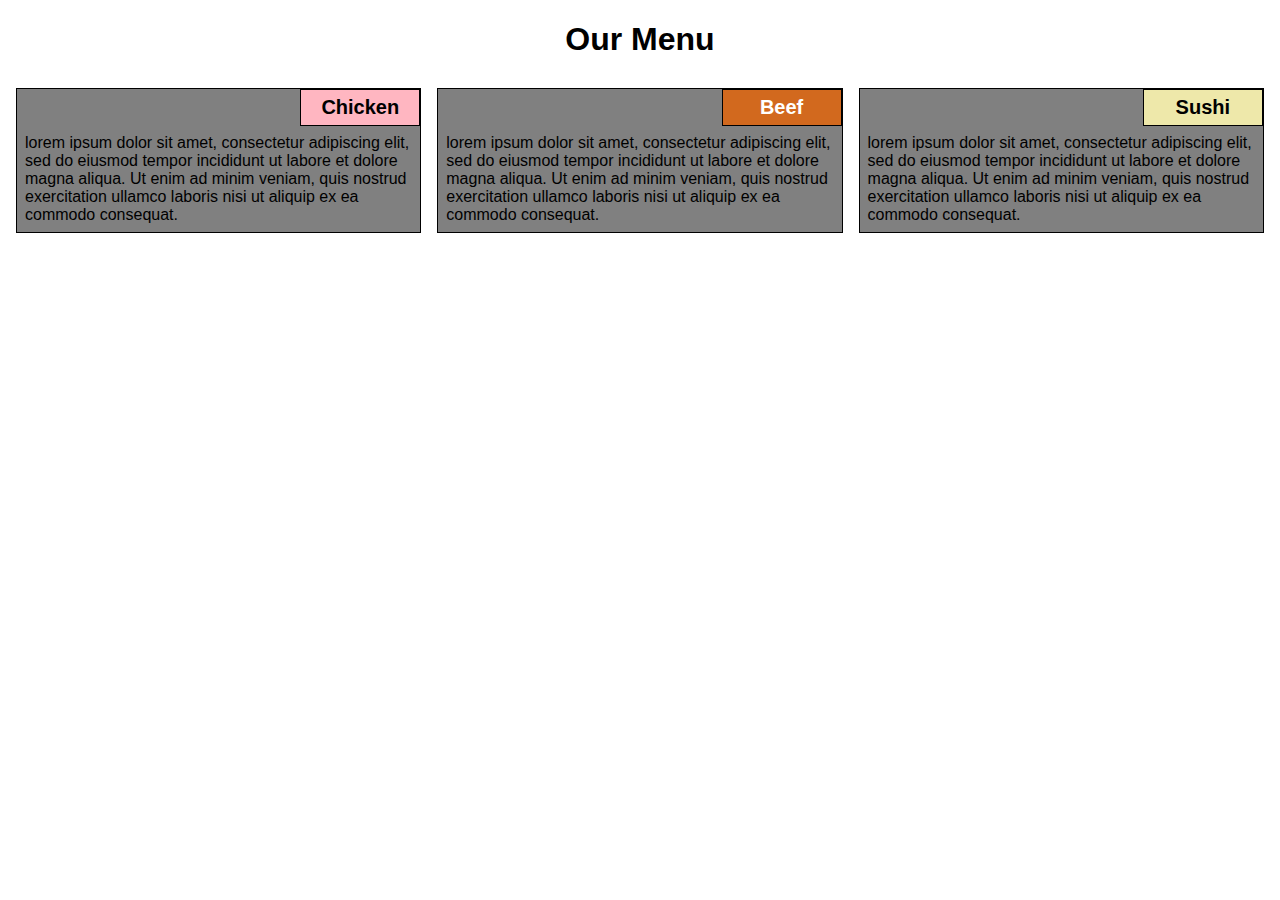
<file: module2-solution/index.html>
<!DOCTYPE html>

<html>
<head>
    <meta charset="utf-8">
    <meta name="viewport" content="width=device-width, initial-scale=1">
    <link rel="stylesheet" type="text/css" href="css/styles.css">
    <title>Module 2 Solution</title>
</head>
<body>
<h1>Our Menu</h1>

<div class="row">

    <div class="container col-lg-4 col-md-6 col-sm-12">
        <div class="menuItem">
            <div class="menuTag" id="chicken">Chicken</div>
            <p>lorem ipsum dolor sit amet, consectetur adipiscing elit, sed do eiusmod tempor incididunt ut labore et dolore magna aliqua. Ut enim ad minim veniam, quis nostrud exercitation ullamco laboris nisi ut aliquip ex ea commodo consequat.</p>
        </div>
    </div>

    <div class="container col-lg-4 col-md-6 col-sm-12">
        <div class="menuItem">
            <div class="menuTag" id="beef">Beef</div>
            <p>lorem ipsum dolor sit amet, consectetur adipiscing elit, sed do eiusmod tempor incididunt ut labore et dolore magna aliqua. Ut enim ad minim veniam, quis nostrud exercitation ullamco laboris nisi ut aliquip ex ea commodo consequat.</p>
        </div>
    </div>

    <div class="container col-lg-4 col-md-12 col-sm-12">
        <div class="menuItem">
            <div class="menuTag" id="sushi">Sushi</div>
            <p>lorem ipsum dolor sit amet, consectetur adipiscing elit, sed do eiusmod tempor incididunt ut labore et dolore magna aliqua. Ut enim ad minim veniam, quis nostrud exercitation ullamco laboris nisi ut aliquip ex ea commodo consequat.</p>
        </div>
    </div>

</div>

</body>
</html>
</file>
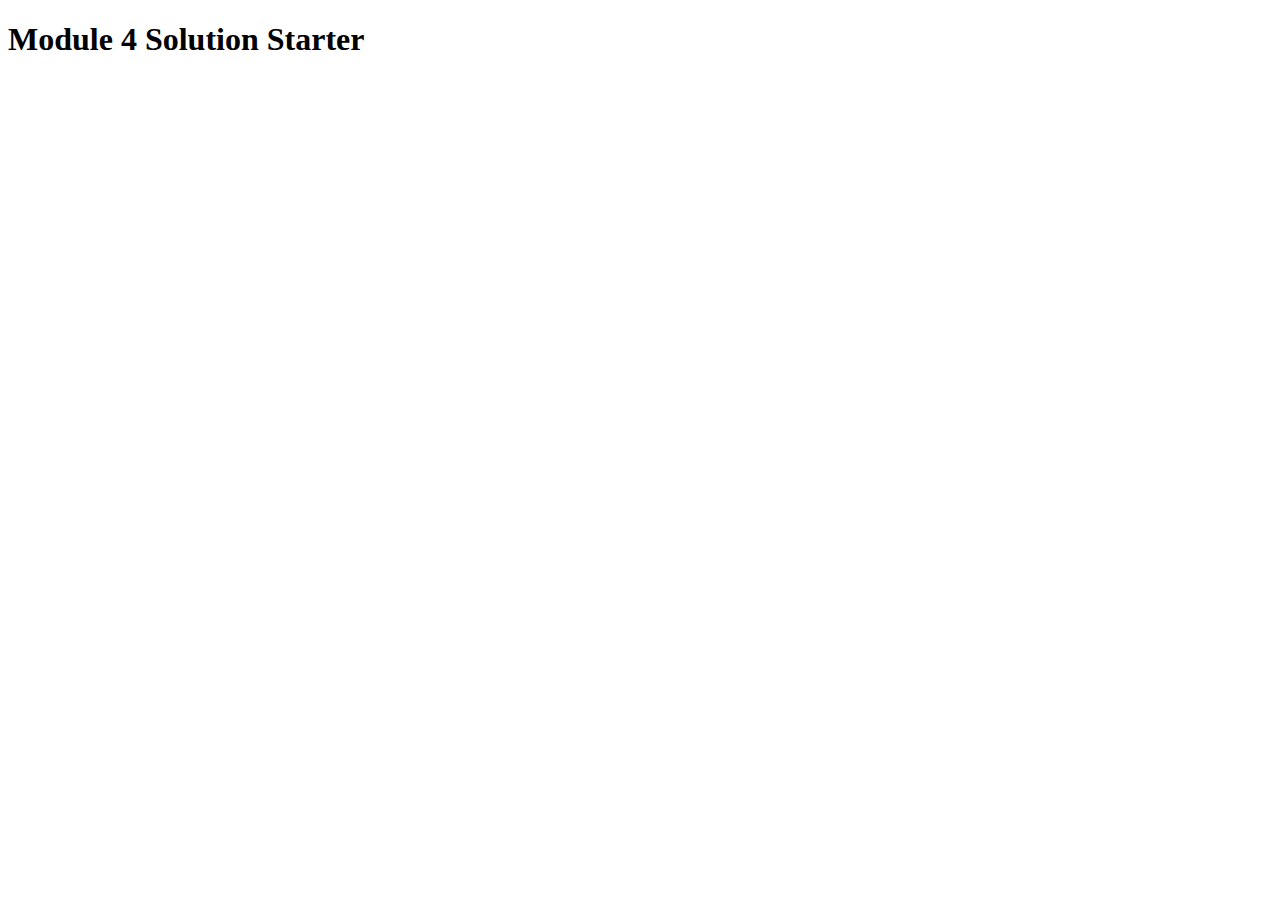
<file: module4-solution/index.html>
<!DOCTYPE html>
<html>
<head>
  <meta charset="utf-8">
  <title>Module 4 Solution Starter</title>
  <script>
      var names = ["Yaakov", "John", "Jen", "Jason", "Paul", "Frank", "Larry", "Paula", "Laura", "Jim"];
  </script>
  <script src="SpeakHello.js"></script>
  <script src="SpeakGoodBye.js"></script>
  <script src="script.js"></script>
</head>
<body>
  <h1>Module 4 Solution Starter</h1>
</body>
</html>
</file>
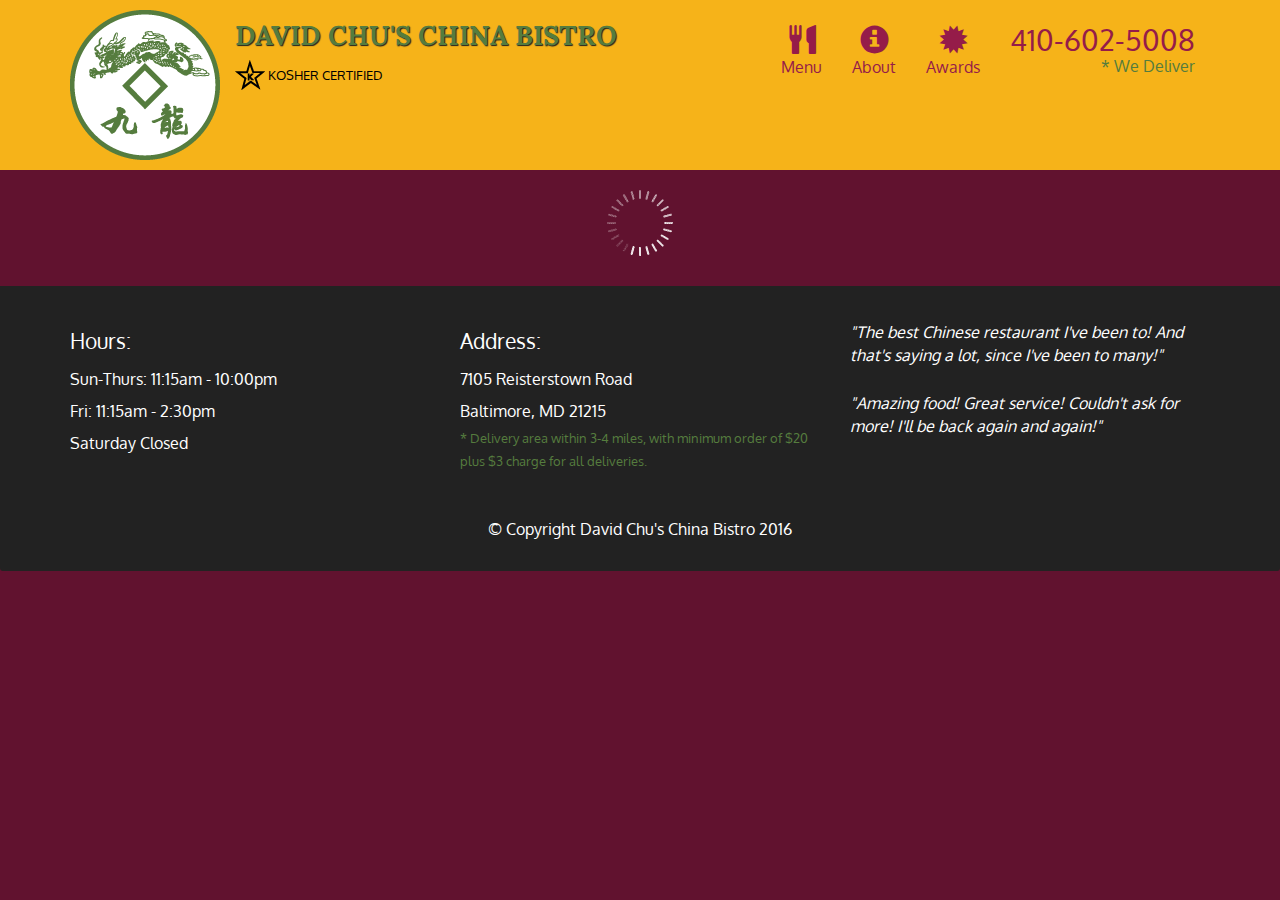
<file: module5-solution/index.html>
<!doctype html>
<html lang="en">
  <head>
    <meta charset="utf-8">
    <meta http-equiv="X-UA-Compatible" content="IE=edge">
    <meta name="viewport" content="width=device-width, initial-scale=1">
    <title>David Chu's China Bistro</title>
    <link rel="stylesheet" href="css/bootstrap.min.css">
    <link rel="stylesheet" href="css/styles.css">
    <link href='https://fonts.googleapis.com/css?family=Oxygen:400,300,700' rel='stylesheet' type='text/css'>
    <link href='https://fonts.googleapis.com/css?family=Lora' rel='stylesheet' type='text/css'>
  </head>
<body>
  <header>
    <nav id="header-nav" class="navbar navbar-default">
      <div class="container">
        <div class="navbar-header">
          <a href="index.html" class="pull-left visible-md visible-lg">
            <div id="logo-img" alt="Logo image"></div>
          </a>

          <div class="navbar-brand">
            <a href="index.html"><h1>David Chu's China Bistro</h1></a>
            <p>
              <img src="images/star-k-logo.png" alt="Kosher certification">
              <span>Kosher Certified</span>
            </p>
          </div>

          <button id="navbarToggle" type="button" class="navbar-toggle collapsed" data-toggle="collapse" data-target="#collapsable-nav" aria-expanded="false">
            <span class="sr-only">Toggle navigation</span>
            <span class="icon-bar"></span>
            <span class="icon-bar"></span>
            <span class="icon-bar"></span>
          </button>
        </div>
        
        <div id="collapsable-nav" class="collapse navbar-collapse">
           <ul id="nav-list" class="nav navbar-nav navbar-right">
            <li id="navHomeButton" class="visible-xs active">
              <a href="index.html">
                <span class="glyphicon glyphicon-home"></span> Home</a>
            </li>
            <li id="navMenuButton">
              <a href="#" onclick="$dc.loadMenuCategories();">
                <span class="glyphicon glyphicon-cutlery"></span><br class="hidden-xs"> Menu</a>
            </li>
            <li>
              <a href="#">
                <span class="glyphicon glyphicon-info-sign"></span><br class="hidden-xs"> About</a>
            </li>
            <li>
              <a href="#">
                <span class="glyphicon glyphicon-certificate"></span><br class="hidden-xs"> Awards</a>
            </li>
            <li id="phone" class="hidden-xs">
              <a href="tel:410-602-5008">
                <span>410-602-5008</span></a><div>* We Deliver</div>
            </li>
          </ul><!-- #nav-list -->
        </div><!-- .collapse .navbar-collapse -->
      </div><!-- .container -->
    </nav><!-- #header-nav -->
  </header>

  <div id="call-btn" class="visible-xs">
    <a class="btn" href="tel:410-602-5008">
    <span class="glyphicon glyphicon-earphone"></span>
    410-602-5008
    </a>
  </div>
  <div id="xs-deliver" class="text-center visible-xs">* We Deliver</div>

  <div id="main-content" class="container"></div>

  <footer class="panel-footer">
    <div class="container">
      <div class="row">
        <section id="hours" class="col-sm-4">
          <span>Hours:</span><br>
          Sun-Thurs: 11:15am - 10:00pm<br>
          Fri: 11:15am - 2:30pm<br>
          Saturday Closed
          <hr class="visible-xs">
        </section>
        <section id="address" class="col-sm-4">
          <span>Address:</span><br>
          7105 Reisterstown Road<br>
          Baltimore, MD 21215
          <p>* Delivery area within 3-4 miles, with minimum order of $20 plus $3 charge for all deliveries.</p>
          <hr class="visible-xs">
        </section>
        <section id="testimonials" class="col-sm-4">
          <p>"The best Chinese restaurant I've been to! And that's saying a lot, since I've been to many!"</p>
          <p>"Amazing food! Great service! Couldn't ask for more! I'll be back again and again!"</p>
        </section>
      </div>
      <div class="text-center">&copy; Copyright David Chu's China Bistro 2016</div>
    </div>
  </footer>

  <!-- jQuery (Bootstrap JS plugins depend on it) -->
  <script src="js/jquery-2.1.4.min.js"></script>
  <script src="js/bootstrap.min.js"></script>
  <script src="js/ajax-utils.js"></script>
  <script src="js/script.js"></script>
</body>
</html>
</file>
<file: module2-solution/css/styles.css>
/* Base Styles */
* {
    box-sizing: border-box;
    font-family: Arial, Helvetica, sans-serif;
}

h1 {
    text-align: center;
}

p {
    clear: right;
    padding: 0.5em;
    margin: 0;
}

.row {
    width: 100%;
    position: relative;
}

.container {
    border: none;
    padding: 0.5em;
}

.menuItem {
    border: 1px solid black;
    background-color: gray;
}

.menuTag {
    float: right;
    border: 1px solid black;
    width: 6em;
    text-align: center;
    font-weight: bold;
    font-size: 125%;
    padding: 0.3em;
}

#chicken {
    background-color: lightpink;
}

#beef {
    background-color:chocolate;
    color: white;
}

#sushi {
    background-color:palegoldenrod;
}

/* Desktop view */
@media (min-width: 992px) {
    .col-lg-4 {
        width: 33.33%;
        float: left;
    }
}

/* Tablet view */
@media (min-width: 768px) and (max-width: 991px) {
    .col-md-6, .col-md-12 {
        float: left;
    }
    .col-md-6 {
        width: 50%;
    }
    .col-md-12 {
        width: 100%;
    }
}

/* Mobile view */
@media (max-width: 767px) {
    .col-sm-12 {
        width: 100%;
        float: left;
    }

}
</file>
<file: module5-solution/css/styles.css>
body {
  font-size: 16px;
  color: #fff;
  background-color: #61122f;
  font-family: 'Oxygen', sans-serif;
}

/** HEADER **/
#header-nav {
  background-color: #f6b319;
  border-radius: 0;
  border: 0;
}

#logo-img {
  background: url('../images/restaurant-logo_large.png') no-repeat;
  width: 150px;
  height: 150px;
  margin: 10px 15px 10px 0;
}

.navbar-brand {
  padding-top: 25px;
}
.navbar-brand h1 { /* Restaurant name */
  font-family: 'Lora', serif;
  color: #557c3e;
  font-size: 1.5em;
  text-transform: uppercase;
  font-weight: bold;
  text-shadow: 1px 1px 1px #222;
  margin-top: 0;
  margin-bottom: 0;
  line-height: .75;
}
.navbar-brand a:hover, .navbar-brand a:focus {
  text-decoration: none;
}
.navbar-brand p { /* Kosher cert */
  color: #000;
  text-transform: uppercase;
  font-size: .7em;
  margin-top: 15px;
}
.navbar-brand p span { /* Star-K */
  vertical-align: middle;
}

#nav-list {
  margin-top: 10px;
}
#nav-list a {
  color: #951C49;
  text-align: center;
}
#nav-list a:hover {
  background: #E7E7E7;
}
#nav-list a span {
  font-size: 1.8em;
}

#phone {
  margin-top: 5px;
}
#phone a { /* Phone number */
  text-align: right;
  padding-bottom: 0;
}
#phone div { /* We Deliver */
  color: #557c3e;
  text-align: right;
  padding-right: 15px;
}

.navbar-header button.navbar-toggle, .navbar-header .icon-bar {
  border: 1px solid #61122f;
}
.navbar-header button.navbar-toggle {
  clear: both;
  margin-top: -30px;
}
/* END HEADER */

/* FOOTER */
.panel-footer {
  margin-top: 30px;
  padding-top: 35px;
  padding-bottom: 30px;
  background-color: #222;
  border-top: 0;
}
.panel-footer div.row {
  margin-bottom: 35px;
}
#hours, #address {
  line-height: 2;
}
#hours > span, #address > span {
  font-size: 1.3em;
}
#address p {
  color: #557c3e;
  font-size: .8em;
  line-height: 1.8;
}
#testimonials {
  font-style: italic;
}
#testimonials p:nth-child(2) {
  margin-top: 25px;
}
/* END FOOTER */



/* HOME PAGE */
.container .jumbotron {
  box-shadow: 0 0 50px #3F0C1F;
  border: 2px solid #3F0C1F;
}

#menu-tile, #specials-tile, #map-tile {
  height: 250px;
  width: 100%;
  margin-bottom: 15px;
  position: relative;
  border: 2px solid #3F0C1F;
  overflow: hidden;
}
#menu-tile:hover, #specials-tile:hover, #map-tile:hover {
  box-shadow: 0 1px 5px 1px #cccccc;
}
#menu-tile {
  background: url('../images/menu-tile.jpg') no-repeat;
  background-position: center;
}
#specials-tile {
  background: url('../images/specials-tile.jpg') no-repeat;
  background-position: center;
}
#menu-tile span, #specials-tile span, #map-tile span {
  position: absolute;
  bottom: 0;
  right: 0;
  width: 100%;
  text-align: center;
  font-size: 1.6em;
  text-transform: uppercase;
  background-color: #000;
  color: #fff;
  opacity: .8;
}
/* END HOME PAGE */

/* MENU CATEGORIES PAGE */
.category-tile { 
  position: relative;
  border: 2px solid #3F0C1F;
  overflow: hidden;
  width: 200px;
  height: 200px;
  margin: 0 auto 15px;
}
.category-tile span {
  position: absolute;
  bottom: 0;
  right: 0;
  width: 100%;
  text-align: center;
  font-size: 1.2em;
  text-transform: uppercase;
  background-color: #000;
  color: #fff;
  opacity: .8;
}
.category-tile:hover {
  box-shadow: 0 1px 5px 1px #cccccc;
}

#menu-categories-title + div {
  margin-bottom: 50px;
}
/* END MENU CATEGORIES PAGE */

/* SINGLE CATEGORY PAGE */
.menu-item-tile {
  margin-bottom: 25px;
}
.menu-item-tile hr {
  width: 80%;
}
.menu-item-tile .menu-item-price {
  font-size: 1.1em;
  text-align: right;
  margin-top: -15px;
  margin-right: -15px;
}
.menu-item-tile .menu-item-price span {
  font-size: .6em;
}
.menu-item-photo {
  position: relative;
  border: 2px solid #3F0C1F; 
  overflow: hidden;
  padding: 0;
  margin-right: -15px;
  margin-left: auto;
  margin-bottom: 20px;
  max-width: 250px;
}
.menu-item-photo div {
  position: absolute;
  bottom: 0;
  right: 0;
  width: 80px;
  background-color: #557c3e;
  text-align: center;
}
.menu-item-description {
  padding-right: 30px;
}
h3.menu-item-title {
  margin: 0 0 10px;
}
.menu-item-details {
  font-size: .9em;
  font-style: italic;
}
/* END SINGLE CATEGORY PAGE */


/********** Large devices only **********/
@media (min-width: 1200px) {
  .container .jumbotron {
    background: url('../images/jumbotron_1200.jpg') no-repeat;
    height: 675px;
  }
}

/********** Medium devices only **********/
@media (min-width: 992px) and (max-width: 1199px) {
  /* Header */
  #logo-img {
    background: url('../images/restaurant-logo_medium.png') no-repeat;
    width: 100px;
    height: 100px;
    margin: 5px 5px 5px 0;
  }
  /* End Header */

  /* Home Page */
  .container .jumbotron {
    background: url('../images/jumbotron_992.jpg') no-repeat;
    height: 558px;
  }
  /* End Home Page */
}

/********** Small devices only **********/
@media (min-width: 768px) and (max-width: 991px) {
  /* Home Page */
  .container .jumbotron {
    background: url('../images/jumbotron_768.jpg') no-repeat;
    height: 432px;
  }
  /* End Home Page */
}

/********** Extra small devices only **********/
@media (max-width: 767px) {
  /* Header */
  .navbar-brand {
    padding-top: 10px;
    height: 80px;
  }
  .navbar-brand h1 { /* Restaurant name */
    padding-top: 10px;
    font-size: 5vw; /* 1vw = 1% of viewport width */
  }
  .navbar-brand p { /* Kosher cert */
    font-size: .6em;
    margin-top: 12px;
  }
  .navbar-brand p img { /* Star-K */
    height: 20px;
  }

  #collapsable-nav a { /* Collapsed nav menu text */
    font-size: 1.2em;
  }
  #collapsable-nav a span { /* Collapsed nav menu glyph */
    font-size: 1em;
    margin-right: 5px;
  }

  #call-btn > a {
    font-size: 1.5em;
    display: block;
    margin: 0 20px;
    padding: 10px;
    border: 2px solid #fff;
    background-color: #f6b319;
    color: #951c49;
  }
  #xs-deliver {
    margin-top: 5px;
    font-size: .7em;
    letter-spacing: .1em;
    text-transform: uppercase;
  }
  /* End Header */

  /* Footer */
  .panel-footer section {
    margin-bottom: 30px;
    text-align: center;
  }
  .panel-footer section:nth-child(3) {
    margin-bottom: 0; /* margin already exists on the whole row */
  }
  .panel-footer section hr {
    width: 50%;
  }
  /* End Footer */

  /* Home Page */
  .container .jumbotron {
    margin-top: 30px;
    padding: 0;
  }
  #menu-tile, #specials-tile {
    width: 360px;
    margin: 0 auto 15px;
  }

  .menu-item-photo {
    margin-right: auto;
  }
  .menu-item-tile .menu-item-price {
    text-align: center;
  }
  .menu-item-description {
    text-align: center;;
  }
}


/********** Super extra small devices Only :-) (e.g., iPhone 4) **********/
@media (max-width: 479px) {
  /* Header */
  .navbar-brand h1 { /* Restaurant name */
    padding-top: 5px;
    font-size: 6vw;
  }
  /* End Header */
  
  /* Home page */
  #menu-tile, #specials-tile {
    width: 280px;
    margin: 0 auto 15px;
  }

  .col-xxs-12 {
    position: relative;
    min-height: 1px;
    padding-right: 15px;
    padding-left: 15px;
    float: left;
    width: 100%;
  }
}
</file>
